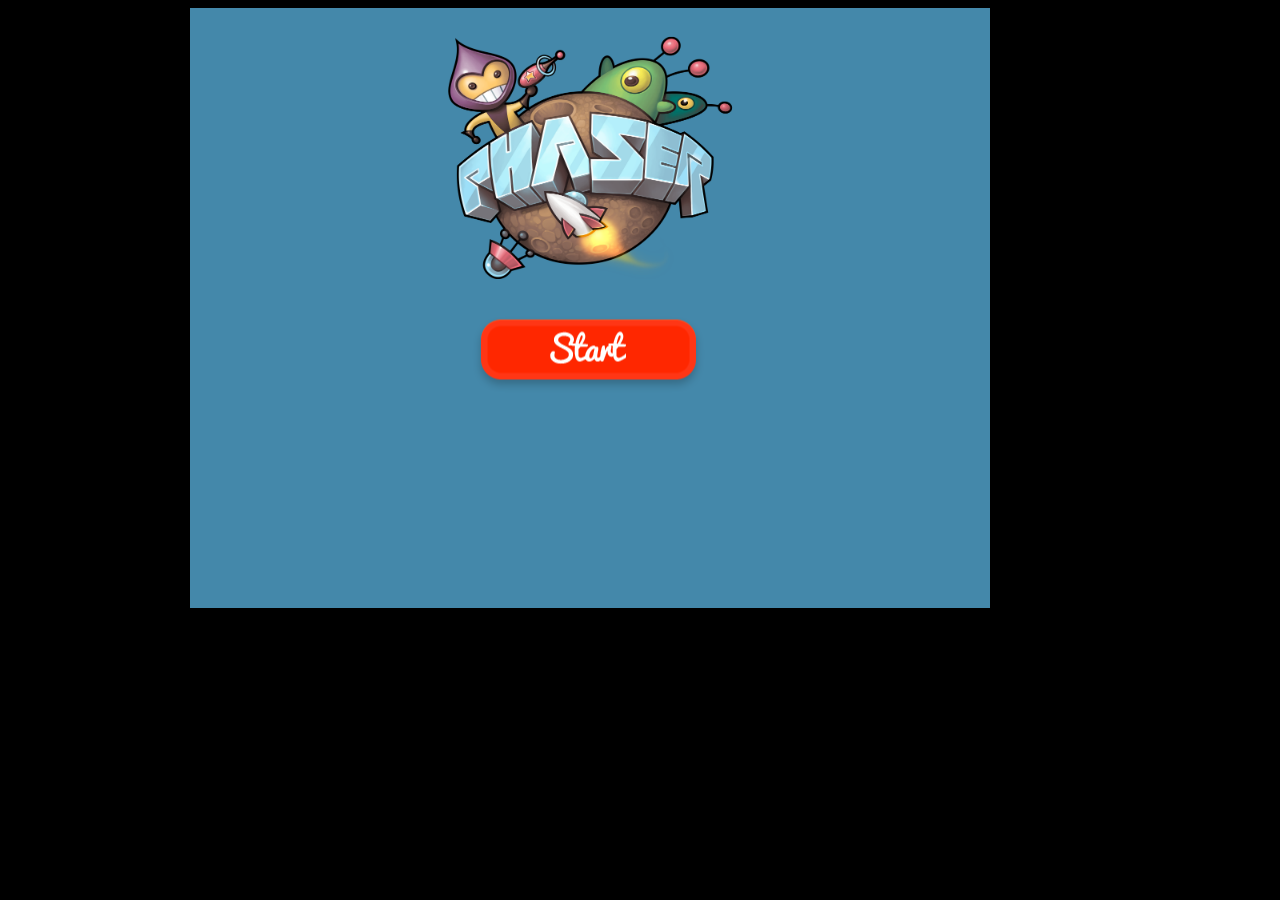
<file: Phaser Cake Destroyer/phasergamerocket-master/Game/index.html>
<!DOCTYPE html>
<html>

<head>
	<title>My First Game</title>
	<script type="text/javascript" src="../build/phaser.min.js"></script>
	<script type="text/javascript" src="scripts/Preloader.js"></script>
	<script type="text/javascript" src="scripts/MainMenu.js"></script>
	<script type="text/javascript" src="scripts/MainGame.js"></script>
	<link rel="stylesheet" href="styles.css" media="screen">
</head>

<body>
	<div id="wrapper"></div>

	<script type="text/javascript">
		window.onload = function() {
		
			//	Create your Phaser game and inject it into the wrapper div.
			//	We did it in a window.onload event, but you can do it anywhere (requireJS load, anonymous function, jQuery dom ready)
			var game = new this.Phaser.Game(800, 600, this.Phaser.AUTO, 'wrapper');
		
			//	Add the States your game has.
			//	You don't have to do this in the html, it could be done in your Boot state too, but for simplicity we will keep it here.
			game.state.add('Preloader', this.BasicGame.Preloader);
			game.state.add('MainMenu', this.BasicGame.MainMenu);
			game.state.add('Game', this.BasicGame.Game);
		
			//	Now start the preloader state.
			game.state.start('Preloader');
			
		};
	</script>
</body>

</html>
</file>
<file: Phaser Cake Destroyer/phasergamerocket-master/Game/styles.css>
body {
	width: 900px;
	margin-left: auto;
	margin-right: auto;
	background-color: black;
	color: white;
}
img {
	width: 400px;
	margin-left: auto;
	margin-right: auto;
}
</file>
